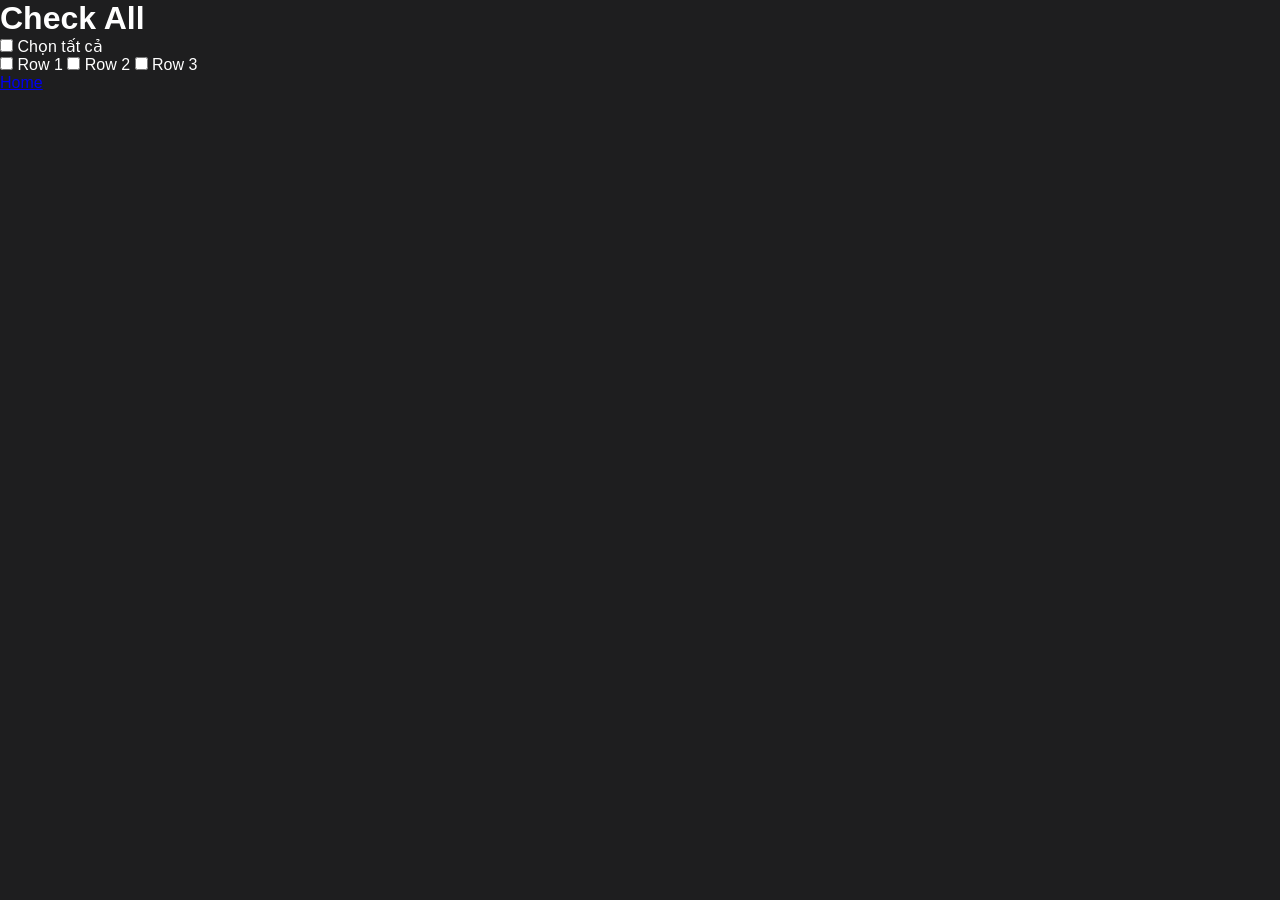
<file: page/checkAll.html>
<!DOCTYPE html>
<html lang="en">
    <head>
        <meta charset="UTF-8" />
        <meta name="viewport" content="width=device-width, initial-scale=1.0" />
        <title>Document</title>
        <link
            rel="stylesheet"
            href="https://cdnjs.cloudflare.com/ajax/libs/font-awesome/6.4.0/css/all.min.css"
        />
        <link rel="stylesheet" href="../asset/css/style.css" />
    </head>
    <body>
        <div class="wrapper">
            <div class="checks">
                <h1>Check All</h1>
                <label for="checkAll">
                    <input type="checkbox" id="checkAll" />
                    Chọn tất cả
                </label>
                <div class="check-list">
                    <label class="check-item">
                        <input type="checkbox" name="" class="check-row" />
                        Row 1
                    </label>
                    <label class="check-item">
                        <input type="checkbox" name="" class="check-row" />
                        Row 2
                    </label>
                    <label class="check-item">
                        <input type="checkbox" name="" class="check-row" />
                        Row 3
                    </label>
                    <!-- <label class="check-item">
                        <input type="checkbox" name="" class="check-row" />
                        Row 4
                    </label>
                    <label class="check-item">
                        <input type="checkbox" name="" class="check-row" />
                        Row 5
                    </label>
                    <label class="check-item">
                        <input type="checkbox" name="" class="check-row" />
                        Row 6
                    </label>
                    <label class="check-item">
                        <input type="checkbox" name="" class="check-row" />
                        Row 7
                    </label>
                    <label class="check-item">
                        <input type="checkbox" name="" class="check-row" />
                        Row 8
                    </label>
                    <label class="check-item">
                        <input type="checkbox" name="" class="check-row" />
                        Row 9
                    </label>
                    <label class="check-item">
                        <input type="checkbox" name="" class="check-row" />
                        Row 10
                    </label> -->
                </div>
            </div>
        </div>
        <div class="home">
            <a href="./index.html">Home</a>
        </div>
        <script src="../asset/js/checkAll.js"></script>
    </body>
</html>
</file>
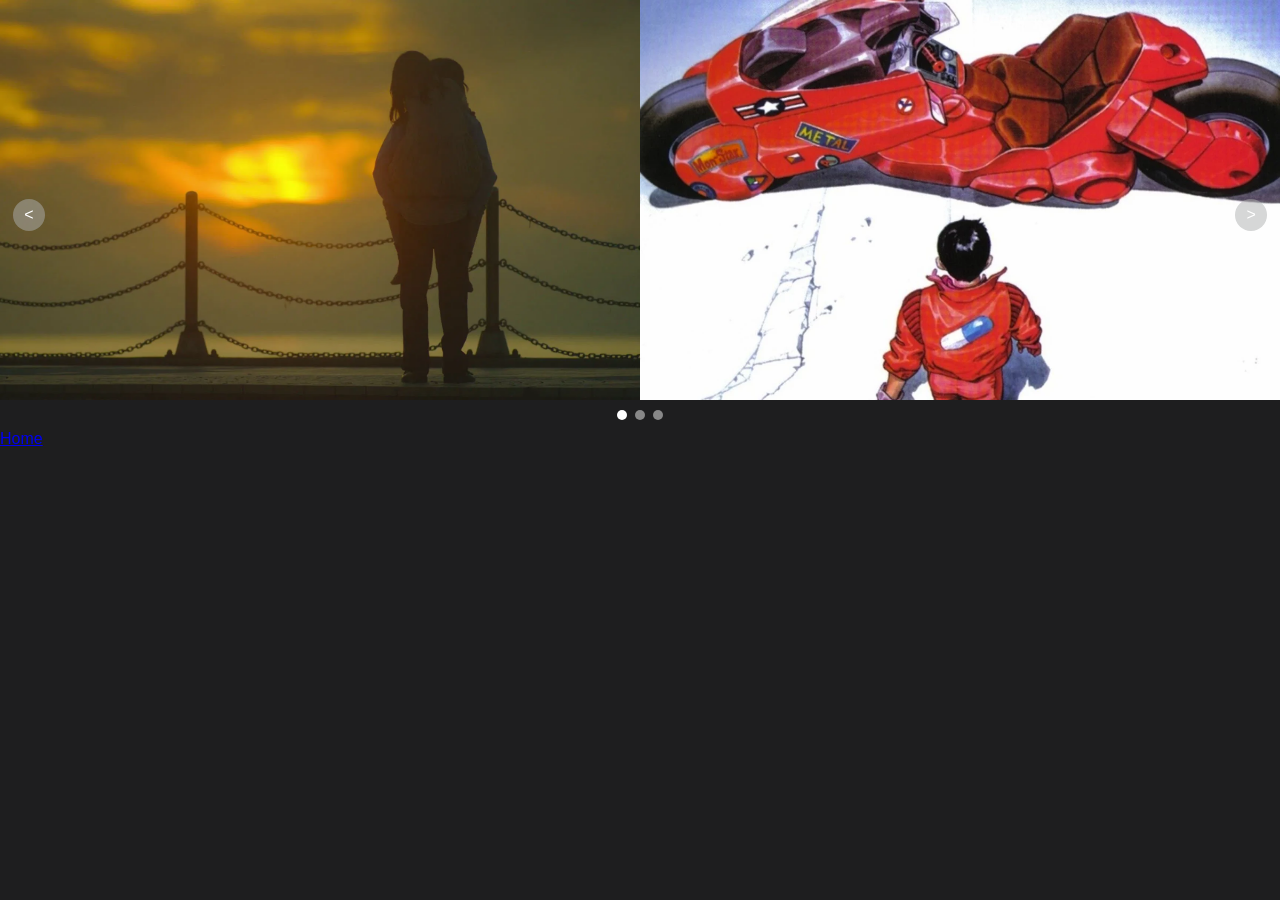
<file: page/slideshow.html>
<!DOCTYPE html>
<html lang="en">
    <head>
        <meta charset="UTF-8" />
        <meta name="viewport" content="width=device-width, initial-scale=1.0" />
        <title>Document</title>
        <link
            rel="stylesheet"
            href="https://cdnjs.cloudflare.com/ajax/libs/font-awesome/6.4.0/css/all.min.css"
        />
        <link rel="stylesheet" href="../asset/css/style.css" />
    </head>
    <body>
        <div class="slideshow">
            <div class="inner">
                <div class="slide-item">
                    <img
                        src="../asset/img/slide-show/Ad4QehEWkyxGQZnUlHNeSIeP8Se.webp"
                        alt=""
                        class="slide-img"
                    />
                </div>
                <div class="slide-item">
                    <img
                        src="../asset/img/slide-show/akira-nolan.webp"
                        alt=""
                        class="slide-img"
                    />
                </div>
                <div class="slide-item">
                    <img
                        src="../asset/img/slide-show/BF9731B4-0D08-433F-9DA5-9F4600D79C0D.jpeg"
                        alt=""
                        class="slide-img"
                    />
                </div>
                <div class="slide-item">
                    <img
                        src="../asset/img/slide-show/IMG_9365.webp"
                        alt=""
                        class="slide-img"
                    />
                </div>
                <div class="slide-item">
                    <img
                        src="../asset/img/slide-show/OIP.webp"
                        alt=""
                        class="slide-img"
                    />
                </div>
            </div>
            <div class="controls">
                <div class="prev-btn prev">&lt;</div>
                <div class="prev-btn next">&gt;</div>
            </div>
        </div>
        <div class="home">
            <a href="./index.html">Home</a>
        </div>
        <script src="../asset/js/slideShow.js"></script>
    </body>
</html>
</file>
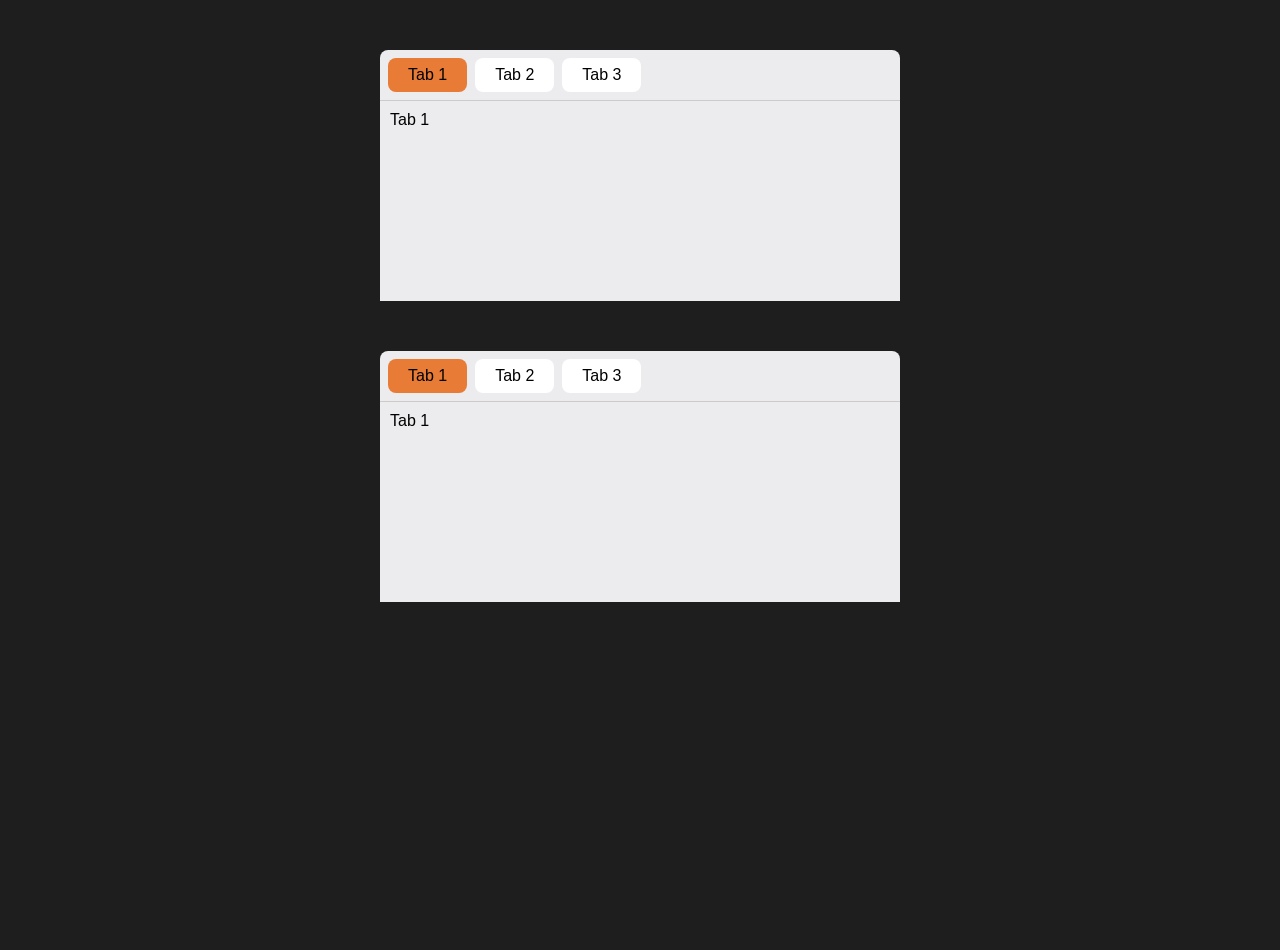
<file: page/tabs.html>
<!doctype html>
<html lang="en">
    <head>
        <meta charset="UTF-8" />
        <meta name="viewport" content="width=device-width, initial-scale=1.0" />
        <title>Document</title>
        <link rel="stylesheet" href="../asset/css/style.css" />
    </head>
    <body>
        <div class="wrapper">
            <div class="tabs js-tabs" id="tab1">
                <div class="tabs-header">
                    <div class="tab-button" data-target="tab-1">Tab 1</div>
                    <div class="tab-button" data-target="tab-2">Tab 2</div>
                    <div class="tab-button" data-target="tab-3">Tab 3</div>
                </div>
                <div class="tabs-content">
                    <div id="tab-1" class="tab-content__panel">Tab 1</div>
                    <div id="tab-2" class="tab-content__panel">Tab 2</div>
                    <div id="tab-3" class="tab-content__panel">Tab 3</div>
                </div>
            </div>
        </div>
        <div class="wrapper">
        <div class="tabs js-tabs" id="tab2">
                <div class="tabs-header">
                    <div class="tab-button" data-target="tab-1">Tab 1</div>
                    <div class="tab-button" data-target="tab-2">Tab 2</div>
                    <div class="tab-button" data-target="tab-3">Tab 3</div>
                </div>
                <div class="tabs-content">
                    <div id="tab-1" class="tab-content__panel">Tab 1</div>
                    <div id="tab-2" class="tab-content__panel">Tab 2</div>
                    <div id="tab-3" class="tab-content__panel">Tab 3</div>
                </div>
            </div>
        </div>
        <script src="../asset/js/tabs.js"></script>
        <script>
            const tabs1 = new Tabs('#tab1');
            const tabs2 = new Tabs('#tab2');
            // const tabs = document.querySelectorAll(".js-tabs");
            // tabs.forEach((tab) => {
            //     tab.addEventListener("tab-change", (event) => {
            //         console.log(event);

            //         console.log("Tab cũ:", event.detail.old);
            //         console.log("Tab mới:", event.detail.current);
            //     });
            // });
        </script>
    </body>
</html>
</file>
<file: asset/css/style.css>
* {
    margin: 0;
    padding: 0;
    box-sizing: border-box;
}

body {
    font-family: -apple-system, BlinkMacSystemFont, "Segoe UI", Roboto,
        sans-serif;
    background-color: #1e1e1f;
    min-height: 100vh;
    color: #fff;
}
.wrapper{
    border-radius: 8px;
}
button{
    border: none;
    outline: none;
    background: transparent;
    cursor: pointer;
}
/* ============ Tabs =============== */
.tabs:focus{
    outline: none;
}
.tabs{
    margin-top: 50px;
    margin-left: auto;
    margin-right: auto;
    gap: 8px;
    max-width: 520px;
    /* border: 1px solid #cecaca; */
    border-radius: 8px;
}
.tabs-header{
    display: flex;
    gap: 8px;
    padding: 8px;
    border-bottom: 1px solid #cecaca;;
    /* border: 1px solid #e5e7eb; */
    border-radius: 8px 8px 0 0;
    background: #ececee;
    color: #000;
}
.tab-button{
    padding: 8px 20px;
    border-radius: 8px;
    background: #fff;
    cursor: pointer;
}
.tab-button.active{
    background: #e87b35;
    transition: all 0.3s ease-in-out;
}
.tabs-content{
    width: 100%;
    padding: 10px;
    height: 200px;
    background: #ececee;
    color: #000;
}
.tab-content__panel{
    display: none;
}
.tab-content__panel.active{
    display: block;
    transition: all 0.3s ease-in-out;
}
.no-scroll{
    overflow: hidden;
}
/* ================== slideshow ======================= */
.slideshow{
    position: relative;
    overflow: hidden;
}
.slideshow .inner{
    display: flex;
    /* width: 100%; */
    height: 400px;
    /* transition: all 0.3s ease-in-out; */
}
.slide-item{
    flex-shrink: 0;
    height: 100%;
    object-fit: contain;
}
.slide-img{
    width: 100%;
    height: 100%;
    object-fit: cover;
}
.controls .prev-btn{
    position: absolute;
    display: flex;
    align-items: center;
    justify-content: center;
    top: 50%;
    translate: 0 -50%;
    width: 32px;
    height: 32px;
    border-radius: 50%;
    background: rgba(173, 176, 175, 0.5);
    transition: all 0.2s ease-in;
}
.controls .prev-btn:hover{
    background: rgba(173, 176, 175, 1 );
}
.prev-btn.prev, .prev-btn.next{
    cursor: pointer;
}
.prev-btn.prev{
    left: 1%;
}
.prev-btn.next{
    right: 1%;
}
.slide-nav{
    padding: 10px;
    display: flex;
    align-items: center;
    justify-content: center;
    gap: 8px;
}
.slide-dot{
    width: 10px;
    height: 10px;
    border: none;
    border-radius: 50%;    
    background: #888888;
    cursor: pointer;
}
.slide-dot.active{
    background: #fff;
}
/* ============== CheckAll ============== */
.checks{
    /* background: #ececee; */
}
</file>
